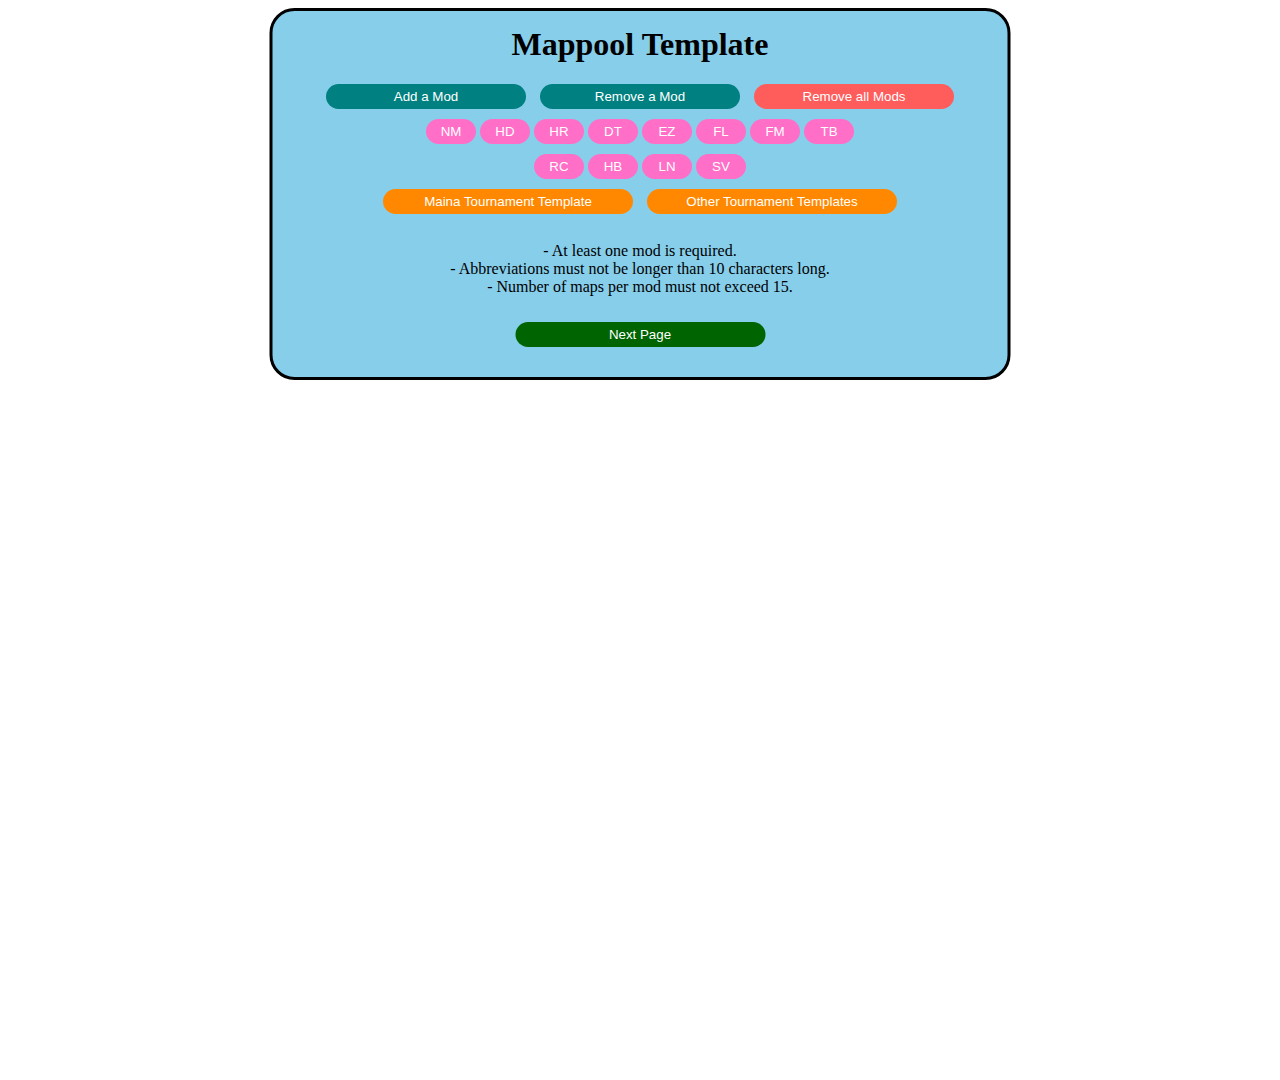
<file: index.html>
<!DOCTYPE html>
<html lang="en">
    <head>
        <meta charset="UTF-8">
        <meta http-equiv="X-UA-Compatible" content="IE=edge">
        <meta name="viewport" content="width=device-width, initial-scale=1.0">
        <title>Gosumemory</title>

        <link rel="preconnect" href="https://fonts.googleapis.com">
        <link rel="preconnect" href="https://fonts.gstatic.com" crossorigin>
        <link href="https://fonts.googleapis.com/css2?family=Exo+2:wght@400;600&display=swap" rel="stylesheet">

        <link rel="stylesheet" href="css/index.css">
        <link rel="stylesheet" href="css/mappoolTemplateGenerator.css">
        <link rel="stylesheet" href="css/mappoolGenerator.css">
        <link rel="stylesheet" href="css/sceneView.css">
        <link rel="stylesheet" href="css/mappoolViewPage.css">
        <link rel="stylesheet" href="css/navBar.css">

        <script src="deps/countUp.js"></script>
        <script src="deps/reconnecting-websocket.min.js"></script>
    </head>
    <body>
        <div id="mappoolTemplateGeneratorPage">
            <h1 class="templateContentPosition">Mappool Template</h1>
            <div class="templateContentPosition" id="templateGeneratorButtons">
                <button class="mappoolModTemplateGeneratorButton templateGeneratorButtons" id="addMappoolModTemplate">Add a Mod</button>
                <button class="mappoolModTemplateGeneratorButton templateGeneratorButtons" id="removeMappoolModTemplate">Remove a Mod</button>
                <button class="mappoolModTemplateGeneratorButton templateGeneratorButtons" id="removeAllMappoolModTemplate">Remove all Mods</button>
            </div>
            <div class="templateContentPosition" id="mappoolModTemplateGeneratorNormalMappool">
                <button class="templateGeneratorButtons mappoolModTemplateGeneratorMappoolFormats" id="NM" onclick="addNewMappoolModTemplate('NM')">NM</button>
                <button class="templateGeneratorButtons mappoolModTemplateGeneratorMappoolFormats" id="HD" onclick="addNewMappoolModTemplate('HD')">HD</button>
                <button class="templateGeneratorButtons mappoolModTemplateGeneratorMappoolFormats" id="HR" onclick="addNewMappoolModTemplate('HR')">HR</button>
                <button class="templateGeneratorButtons mappoolModTemplateGeneratorMappoolFormats" id="DT" onclick="addNewMappoolModTemplate('DT')">DT</button>
                <button class="templateGeneratorButtons mappoolModTemplateGeneratorMappoolFormats" id="EZ" onclick="addNewMappoolModTemplate('EZ')">EZ</button>
                <button class="templateGeneratorButtons mappoolModTemplateGeneratorMappoolFormats" id="FL" onclick="addNewMappoolModTemplate('FL')">FL</button>
                <button class="templateGeneratorButtons mappoolModTemplateGeneratorMappoolFormats" id="FM" onclick="addNewMappoolModTemplate('FM')">FM</button>
                <button class="templateGeneratorButtons mappoolModTemplateGeneratorMappoolFormats" id="TB" onclick="addNewMappoolModTemplate('TB')">TB</button>
            </div>
            <div class="templateContentPosition" id="mappoolModTemplateGeneratorManiaMappool">
                <button class="templateGeneratorButtons mappoolModTemplateGeneratorMappoolFormats" id="RC" onclick="addNewMappoolModTemplate('RC')">RC</button>
                <button class="templateGeneratorButtons mappoolModTemplateGeneratorMappoolFormats" id="HB" onclick="addNewMappoolModTemplate('HB')">HB</button>
                <button class="templateGeneratorButtons mappoolModTemplateGeneratorMappoolFormats" id="LN" onclick="addNewMappoolModTemplate('LN')">LN</button>
                <button class="templateGeneratorButtons mappoolModTemplateGeneratorMappoolFormats" id="SV" onclick="addNewMappoolModTemplate('SV')">SV</button>
            </div>
            <div class="templateContentPosition" id="mappoolModTemplateGeneratorTournamentTemplates">
                <button class="templateGeneratorButtons" id="mappoolModTemplateManiaTournament" onclick="removeAllMappoolModTemplate(); addNewMappoolModTemplate('RC'); addNewMappoolModTemplate('HB'); addNewMappoolModTemplate('LN'); addNewMappoolModTemplate('SV'); addNewMappoolModTemplate('TB'); ">Maina Tournament Template</button>
                <button class="templateGeneratorButtons" id="mappoolModTemplateOtherTournaments" onclick="removeAllMappoolModTemplate(); addNewMappoolModTemplate('NM'); addNewMappoolModTemplate('HD'); addNewMappoolModTemplate('HR'); addNewMappoolModTemplate('DT'); addNewMappoolModTemplate('FM'); addNewMappoolModTemplate('TB');">Other Tournament Templates</button>    
            </div>
            <br>
            <p class="templateContentPosition">
                - At least one mod is required.<br>
                - Abbreviations must not be longer than 10 characters long.<br>
                - Number of maps per mod must not exceed 15.
            </p>
            <button class="templateContentPosition templateGeneratorButtons nextPageButton" onclick="validateMappolModGenerator()">Next Page</button>
        </div>

        <div id="mappoolGeneratorPage"></div>

        <div id="mappoolDownloadPage">
            <p id="mappoolDownloadPageParagraph">Hello! The generation for the mappool is successful. The download should happen automatically. If not, click the download links below.<br><BR>
                There are two files which needs to be downloaded. One is the mappool file and one is the mod order file.
                Go to the folder which the website is hosted in: ../static/"tournament name". You should see an "index.html" file and a bunch of other files.
                Please place both files into that folder. After you have imported into the files, click on the button below to load the file!<br><br>
            </p>
        </div>
        <div id="sceneViewPage">
            <section id="top">
                <div id="teamRed">
                    <img class="teamIcon" id="teamRedIcon">
                    <div class="teamName" id="teamRedName"></div>
                    <div class="teamStar" id="teamRedStars"></div>
                </div>
                <div id="teamBlue">
                    <img class="teamIcon" id="teamBlueIcon">
                    <div class="teamName" id="teamBlueName"></div>
                    <div class="teamStar" id="teamBlueStars"></div>
                </div>
            </section>
            <div id="mappoolViewPage"></div>    
            <div id="spectatorViewPage"></div>
            <section id="bottom">
                <div id="mapInformation">
                    <div id="mapModIdentifier"></div>
                    <div id="mapModIdentifierCircle"></div>
                    <div id="mapInformationDetails">
                        <div id="mapInformationDetailsLayer"></div>
                        <div class="mapInformationDetailWrapper" id="mapInformationTitleWrapper"><span class="mapInformationDetailText" id="mapInformationTitle"></span></div>
                        <div class="mapInformationDetailWrapper" id="mapInformationDifficultyAndMapperWrapper">
                            <span class="mapInformationDetailText" id="mapInformationDifficultyAndMapper">
                                <span id="mapInformationDifficulty"></span>
                                mapped by 
                                <span id="mapInformationMapper"></span>
                            </span>
                        </div>
                    </div>
                    <div class="mapStatsLine" id="mapStatsLenBPMSR">LENGTH <span class="mapStatsIndiv" id="mapStatsLen"></span>&emsp;BPM <span class="mapStatsIndiv" id="mapStatsBPM"></span>&emsp;SR <span class="mapStatsIndiv" id="mapStatsSR"></span></div>
                    <div class="mapStatsLine" id="mapStatsCSAROD">CS <span class="mapStatsIndiv" id="mapStatsCS"></span>&emsp;AR <span class="mapStatsIndiv" id="mapStatsAR"></span>&emsp;OD <span class="mapStatsIndiv" id="mapStatsOD"></span></div>
                </div>
                <div id="mapInformationCircles">
                    <div class="mapInformationBlankCircle" id="mapInformationBlankCircle1"></div>
                    <div class="mapInformationBlankCircle" id="mapInformationBlankCircle2"></div>
                </div>
                <div id="movingScoreBars">
                    <div class="movingScoreBar" id="movingScoreBarRed"></div>
                    <div class="movingScoreBar" id="movingScoreBarBlue"></div>
                </div>
                <div id="playScores">
                    <div class="playScore" id="playScoreRed"></div>
                    <div class="playScore" id="playScoreBlue"></div>
                </div>
                <img id="danceShake" src="static/DANCESHAKE.gif">
                <div id="chatDisplay"></div>
            </section>
        </div>
        <div id="navBar">
            <div class="navBarViews">
                <button class="navButton" onclick="toSpectatorView();">Spectator View</button>
                <button class="navButton" onclick="toMappoolView();">Mappool View</button>
            </div>
            <div id="pickBans">
                <select size="5">
                    <option id="redProtect">Red Protect</option>
                    <option id="blueProtect">Blue Protect</option>
                    <option id="redBan">Red Ban</option>
                    <option id="blueBan">Blue Ban</option>
                    <option id="redPick">Red Pick</option>
                    <option id="bluePick">Blue Pick</option>
                    <option id="removeSelection">Remove Selection</option>
                </select>
            </div>
            <div class="navBarViews" id="resetPicksBans">
                <button class="navButton" onclick="resetPicksBansQuestion();">Reset Picks and Bans</button>
            </div>
            <div class="navBarViews" >
                <button class="navButton" onclick="mapDisplayMapOn();">Map Display On</button>
                <button class="navButton" onclick="mapDisplayMapOff();">Map Display Off</button>
            </div>
            <div class="navBarViews" id="newMappoolCreation">
                <button class="navButton" onclick="toSceneView();">To Scene View</button>
                <button class="navButton" onclick="createNewMappool();">Create New Mappool</button>
            </div>
        </div>

        <script src="js/index.js"></script>
        <script src="js/mappoolModGeneratorPage.js"></script>
        <script src="js/mappoolGeneratorPage.js"></script>
        <script src="js/mappoolViewPage.js"></script>
        <script src="js/sceneView.js"></script>
    </body>
</html>
</file>
<file: css/index.css>
@font-face {
	font-family: "QTV-B";
	src: url("../fonts/QTVagaRound-Bold.otf");
}
@font-face {
    font-family: "FredokaO";
    src: url("../fonts/FredokaOne-Regular.ttf");
}
@font-face {
    font-family: "FuturistBold";
    src: url("../fonts/futrstb.ttf");
}
@font-face {
    font-family: "Futurist";
    src: url("../fonts/futrfw.TTF");
}

.templateContentPosition {
    margin-top: 10px;
    position:relative;
    left: 50%;
    transform: translateX(-50%);
    text-align:center;
}
.templateGeneratorButtons {
    height: 25px;
    border: none;
    border-radius:25px;
}
.nextPageButton {
    background-color: darkgreen;
    color: white;
    width: 250px;
}
</file>
<file: css/mappoolTemplateGenerator.css>
#mappoolTemplateGeneratorPage {
    position: absolute;
    left: 50%;
    transform: translateX(-50%);
    background-color: skyblue;
    border: 3px solid black;
    padding: 5px 30px 30px;
    width: 675px;
    border-radius:25px;
}
.mappoolModTemplateGenerator input, .mappoolModTemplateGenerator button {
    margin: 5px;
}
.mappoolRemoveMod {
    background-color: purple;
    color: white;
    width: 110px;
}

#mappoolModTemplateGeneratorButtons {
    margin-top: 20px;
}
.mappoolModTemplateGeneratorButton {
    background-color: teal;
    color: white;
    width: 200px;
    margin: 0 5px;
}
.mappoolModTemplateGeneratorMappoolFormats {
    background-color: #ff6ec7;
    color: white;
    width: 50px;
}
#mappoolModTemplateGeneratorTournamentTemplates button {
    background-color: #ff8800;
    color: white;
    width: 250px;
    margin: 0 5px;
}
#submitMappoolTemplateGenerator {
    background-color: darkgreen;
    color: white;
    width: 250px;
}
.mappoolModTemplateGenerator input {
    background-color: transparent;
    border-bottom: 1px solid darkblue;
    border-top: 0px;
    border-left: 0px;
    border-right: 0px;
    text-align: center;
    outline: none;
}
.mappoolModTemplateGenerator input[type=number]::-webkit-inner-spin-button {
    opacity: 0;
}
#removeAllMappoolModTemplate {
    background-color: #FF5C5C;
}

#mappoolDownloadPage {
    position: absolute;
    left: 50%;
    transform: translateX(-50%);
    background-color: skyblue;
    border: 3px solid black;
    padding: 5px 30px 30px;
    width: 675px;
    border-radius:25px;
    display: none;
}
</file>
<file: css/mappoolGenerator.css>
#mappoolGeneratorPage {
    position: absolute;
    left: 50%;
    transform: translateX(-50%);
    background-color: skyblue;
    border: 3px solid black;
    padding: 5px 30px 30px;
    width: 675px;
    border-radius:25px;
    display: none;
}
.mappoolGeneratorPageWrapper {
    margin: 20px 0px;
}
.mappoolGeneratorPageModHeader {
    margin-top: 10px;
    position:relative;
    left: 50%;
    transform: translateX(-50%);
    text-align:center;
}
.modNumWrapper {
    width: inherit;
    display: flex;
    justify-content: space-evenly;
    flex-wrap: wrap;
}
.poolGenerator {
    background-color: transparent;
    border-bottom: 1px solid darkblue;
    border-top: 0px;
    border-left: 0px;
    border-right: 0px;
    text-align: center;
    outline: none;
    margin: 5px;
    width:200px;
}
.poolGenerator[type=number]::-webkit-inner-spin-button {
    opacity: 0;
}

.mappoolGeneratorPageButtonDiv {
    display: flex;
    justify-content: center;
}
</file>
<file: css/sceneView.css>
/* Base CSS */

:root {
	--blue: #88d1fb; /* Right */
	--red: #ffa6ca; /* Left */

    --greenScreen: #04F404;

    --mapInformationWidth: 1119px;
    --mapModIdentifierWidth: 126px;
    --mapInformationDetailsWidth: calc(508px);
    --mapInformationDetailsTextLeft: 43px;
    --mapInformationDetailWrapperWidth: calc(var(--mapInformationDetailsWidth) - var(--mapInformationDetailsTextLeft) * 2 + 19px);
}
#bgAni {
    width: 1920px; height: 1080px;
    position: absolute;
    display: none;
    left: 0; right: 0; top: 0; bottom: 0;
    z-index: -1;
}
#sceneViewPage {
    position: absolute; top: 0; left: 0;
    width: 1920px; height: 1080px;
    background-image: url("../static/gameplay.png")
}
#spectatorViewPage {
    position: absolute;
    width:1920px; height:720px;
    position:absolute;
    top:174px; left: 0;
    background-color: var(--greenScreen);
    transition: 500ms ease-in-out;
    z-index: 2;
}

/* Team Names */
.teamName {
    font-family: "QTV-B", Helvetica, sans-serif;
    font-size: 50px;
    position: absolute;
    top: 40px;
    color: white;
}
#teamRedName { left: 165px; }
#teamBlueName  { right: 165px; }

/* Team Icons */
.teamIcon {
    position: absolute;
    top: 45px;
    width: 90px; height: 90px;
    border: 3px double white;
    border-radius: 20px;
}
#teamRedIcon { left: 45px; }
#teamBlueIcon { right: 45px; }

/* Stars */
.star {
    width: 12px; height: 12px;
    position: absolute;
    border: 3px solid white;
    transform: rotate(45deg);
}
.starFill { background-color: white; transition: 0.5s ease-in-out; }
.teamStar { transition: 500ms ease-in-out; position: absolute; }
#teamRedStars { left: 102px; }
#teamBlueStars { right: 102px; }

/* Map Information */
#mapInformation {
    position: absolute; bottom: 0;
    width: var(--mapInformationWidth); height: 89px;
    transition: 500ms ease-in-out;
    font-family: FuturistBold;
    overflow: hidden;
    background-image: linear-gradient(to bottom right, rgba(0,0,0,0), #88d1fb05, gray);
    border-style: solid;
    border-width: 3px 3px 3px 0px;
    border-color: white;
}
/* Map Mod Identifier (NM1, HD2, etc.)*/
#mapModIdentifier {
    position: absolute;
    width: var(--mapModIdentifierWidth); height: inherit;
    text-align: center;
    line-height: 89px;
    font-size: 36px;
    background-color: darkgray;
    border-radius: 0 45px 45px 0;
    z-index: 2;
}
#mapModIdentifierCircle {
    position: absolute; top: -16px; left: 3px;
    width: 124px; height: 124px;
    z-index: 1;
    border-radius: 50%;
    background-color: darkgray;
}
/* Map Information Details */
#mapInformationDetails {
    position: absolute; left: calc(var(--mapModIdentifierWidth) - 19px); top: 0;
    width: var(--mapInformationDetailsWidth); height: inherit;
    z-index: 0;
}
#mapInformationDetailsLayer {
    position: absolute; top: 0; left: 0;
    width: inherit; height: inherit;
    background-color: rgba(0,0,0,0.5);
}
/* Map Information Detail Texts */
.mapInformationDetailWrapper {
    position: absolute; left: var(--mapInformationDetailsTextLeft);
    color: white;
    width: var(--mapInformationDetailWrapperWidth);
    overflow: hidden;
    display: inline-block;
    white-space: nowrap;
}
#mapInformationTitleWrapper {
    top: 16px; 
    font-size: 30px;
    height: 37px;
}
#mapInformationDifficultyAndMapperWrapper {
    bottom: 16px;
    font-size: 20px;
    height: 25px;
}
.mapInformationDetailText {
    display:inline-block;
	width:max-content;
}
.mapInformationDetailTextWrap {
    animation: mapInformationDetailTextWrap 12s linear infinite;
}
@keyframes mapInformationDetailTextWrap {
    0% {transform: translate(0px);}
    11% {transform: translate(0px);}
    80% { transform: translate(calc(-100% + var(--mapInformationDetailWrapperWidth))); }
    100% { transform: translate(calc(-100% + var(--mapInformationDetailWrapperWidth))); }
}
/* Map Stats */
#mapStatsCS,
#mapStatsAR,
#mapStatsOD,
#mapStatsLen,
#mapStatsBPM,
#mapStatsSR {
    color: white;
    font-size: 28px;
}
.mapStatsLine { 
    color: white; 
    position: absolute; left: 641px;
    font-size: 20px;
    width: max-content;
}
#mapStatsCSAROD { bottom: 13px; }
#mapStatsLenBPMSR { bottom: 46px;  }
/* Map Information CSS Circles */
#mapInformationCircles {
    position: absolute;
    left: 1119px;
    bottom: 0;
}
.mapInformationBlankCircle {
    position: absolute; right: -3px;
    width: 32px; height: 32px;
    border-radius: 50%;
    border-width: 3px;
    border-style: solid;
    border-color: white transparent transparent transparent;
    background-color: rgb(12,12,12);
}
#mapInformationBlankCircle1 { 
    right: -3.3px; bottom: 57px;
    transform: translate(50%, -50%) rotate(-135deg);
}
#mapInformationBlankCircle2 { 
    bottom: 0; 
    transform: translate(50%, 50%) rotate(-45deg); 
}

/* Score Bar Section - Moving Score Bars*/
#movingScoreBars {
	position:absolute;
	width:1920px;
    top: 900px;
    height:20px;
    transition: 0.5s ease-in-out;
}
.movingScoreBar {
    position:absolute;
	width:960px; height:20px;
    max-width:50%;
    transition: width 0.07s;
}
#movingScoreBarRed {
	float: right;
	right: 50%;
	background-color: var(--red);
	color: var(--red);
}
#movingScoreBarBlue {
	left:50%;
	background-color: var(--blue);
	color: var(--blue);
}
#playScores {
    position:absolute;
	width:1920px;
    top: 930px;
    height:12px;
    transition: 0.5s ease-in-out;
}
.playScore {
	position: absolute;
    font-family: Futurist;
    transition: ease-in-out 500ms;
    font-size: 28px;
    color: white;
}
#playScoreRed { right: 965px; }
#playScoreBlue { left: 965px; }

/* Dance shake */
#danceShake {
    position: absolute; bottom: 20px; right: 40px;
    transition: ease-in-out 500ms;
}

/* Chat */
#chatDisplay {
    position: absolute;
    bottom: 0; right: 0;
    width: 590px; height: 174px;
    background-color: rgba(0,0,0,0.5);
    font-family: "FuturistBold"; font-size: 18px;
    letter-spacing: 0.5px;
    overflow-x: hidden; overflow-y: scroll;
	padding: 5px 12px;
    transition: ease-in-out 500ms;
}
.messageWrapper {
	display: flex;
	text-align: left;
}
.messageTime {
	width: 8%;
	color: silver;
	padding-right: 10px;
}
.wholeMessage {
	width: 92%;
	display: flex;
}
.messageUser {
	color: white;
	white-space: nowrap;
	width: max-content;
}
.messageText {
    color: white;
	white-space: normal;
	word-wrap: break-word;
	overflow: hidden;
}
/* Colours Taken From https://github.com/VictimCrasher/static/tree/master/WaveTournament */
.unknown { color: #66ff94; }
.bot { color: #FF66AA; }
.left { color: var(--red); }
.right { color: var(--blue); }


/* Scrollbar Related Things - Taken from https://github.com/VictimCrasher/static/tree/master/WaveTournament */
::-webkit-scrollbar { width: 10px; }
::-webkit-scrollbar-track {
    margin-top: 25px;
    margin-bottom: 25px;
	visibility: 0;
}
::-webkit-scrollbar-thumb {
	background: rgba(0,0,0,0);
	border-radius: 10px;
}
.text{
    display: flex;
    justify-content: center;
}
</file>
<file: css/mappoolViewPage.css>
#mappoolViewPage {
    position:absolute;
    width:1920px;
    height:720px;
    top: 200px;
    display: flex;
    flex-direction: column;
    justify-content: center;
    opacity: 0;
    transition-duration: 500ms
}

/* Wrappers */
.mappoolViewLineWrapper {
    width:1920px;
    display: flex;
    justify-content: center;
    flex-wrap: wrap;
}
.mappoolViewMapWrapper {
    width:556px; height:65px;
    font-family: "QTV-B", Helvetica, sans-serif;
    position:relative;
    margin:5px 5px;
    z-index: 1;
}


/* Background Images */
.mappoolViewMapImg {
    position:relative;
    width:556px; height:65px;
    background-color:black;
    background-size:556px;
}
.layer {
    background-color:rgba(0,0,0,0.5);
    position: absolute;
    top: 0; left: 0;
    width: 100%; height: 100%;
}

/* Title Displays*/
.mappoolViewMapTitleWrapper {
    position:absolute;
    left:11px; top:6px;
    white-space: nowrap;
    overflow: hidden;
    width:450px; height:25px;
}
.mappoolViewMapTitle {
    position:absolute;
    display:inline-block;
    z-index:1;
    color:white;
    font-size:19px;
    width: max-content;
    white-space: nowrap;
    overflow: hidden;
}
.mappoolViewMapTitleWrap {
    transform: translate(440px);
    animation: mappoolViewMapTitleSlide 12s linear infinite;
}
@keyframes mappoolViewMapTitleSlide {
    0% {transform: translate(0px);}
    11% {transform: translate(0px);}
    80% { transform: translate(calc(-100% + 440px)); }
    100% { transform: translate(calc(-100% + 440px)); }
}

/* Mod Icons */
.mappoolViewMapMod {
    position:absolute;
    z-index:1;
    color:white;
    top: -7px; right: 3px;
    width:100px; height:80px;
}

/* Mapper */
.mappoolViewMapMapper {
    position:absolute;
    z-index:1;
    color:white;
    font-size:19px;
    bottom:12px; left:11px;
}

/* Map Interactions */
.mapText {
    position:absolute;
    left:50%; top:50%; transform:translate(-50%, -50%);
    font-size:32px; font-weight:600; font-family: 'Exo 2';
    line-height: 65px;
    text-align:center;
    width: inherit; height: inherit;
    vertical-align: middle;
    background-color: rgba(0,0,0,0.7);
    z-index: 5;
    color: white;
    transition: 1s ease-in-out;
    outline-style: none; outline-width: 0; outline-color: rgba(0,0,0,0);
}
</file>
<file: css/navBar.css>
#navBar {
    position: absolute;
    left: 1920px; top: 0px;
    width: 200px; height: 1080px;
    background-color: black;
    font-family: "QTV-B";
}
.navBarViews { margin: 10px; }
.navButton {
    position: relative;
    left: 50%;
    transform: translateX(-50%);
    background-color: black;
    border: 3px solid white;
    width: 150px;
    color: white;
    margin: 5px;
    font-size: 16px;
}

#pickBans { padding:0px; }
select {
    position: relative;
    left: 30px;
    width: 160px;
    border:none;
    text-align:center;
    height:300px;
    background-color: black;
}
select option {
    border: 3px solid white;
    color: white;
    font-size: 16px;
    padding: 2px 0;
    margin: 10px 0;
}
select option:checked {
    background-color: white;
    color:black;
    border: 3px solid black;
}
#newMappoolCreation {
    position: absolute;
    bottom: 10px;
}
</file>
